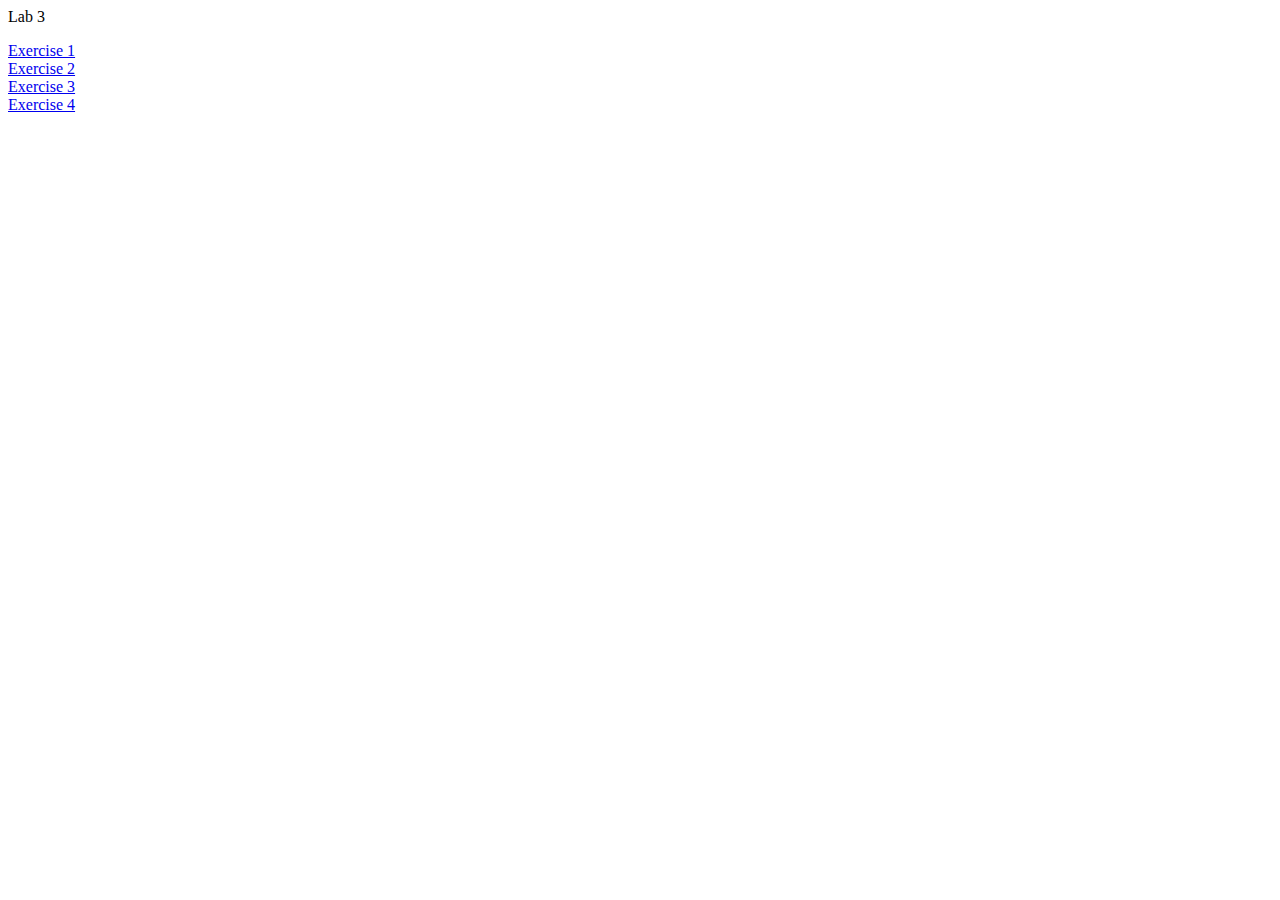
<file: index.html>
<html>
    <head>
    <title>Index</title>
     <link href="index.css"
        rel=”stylesheet”
        type=”text/css”/>
    </link>
    </head>

    <body>
        <p> Lab 3</p>
	    <a href="ex1/ex1.html">Exercise 1</a><br>
        <a href="ex2/ex2.html">Exercise 2</a><br> 
        <a href="ex3/ex3.html">Exercise 3</a><br>
        <a href="ex4/ex4.html">Exercise 4</a><br> 

    </body>

</html>
</file>
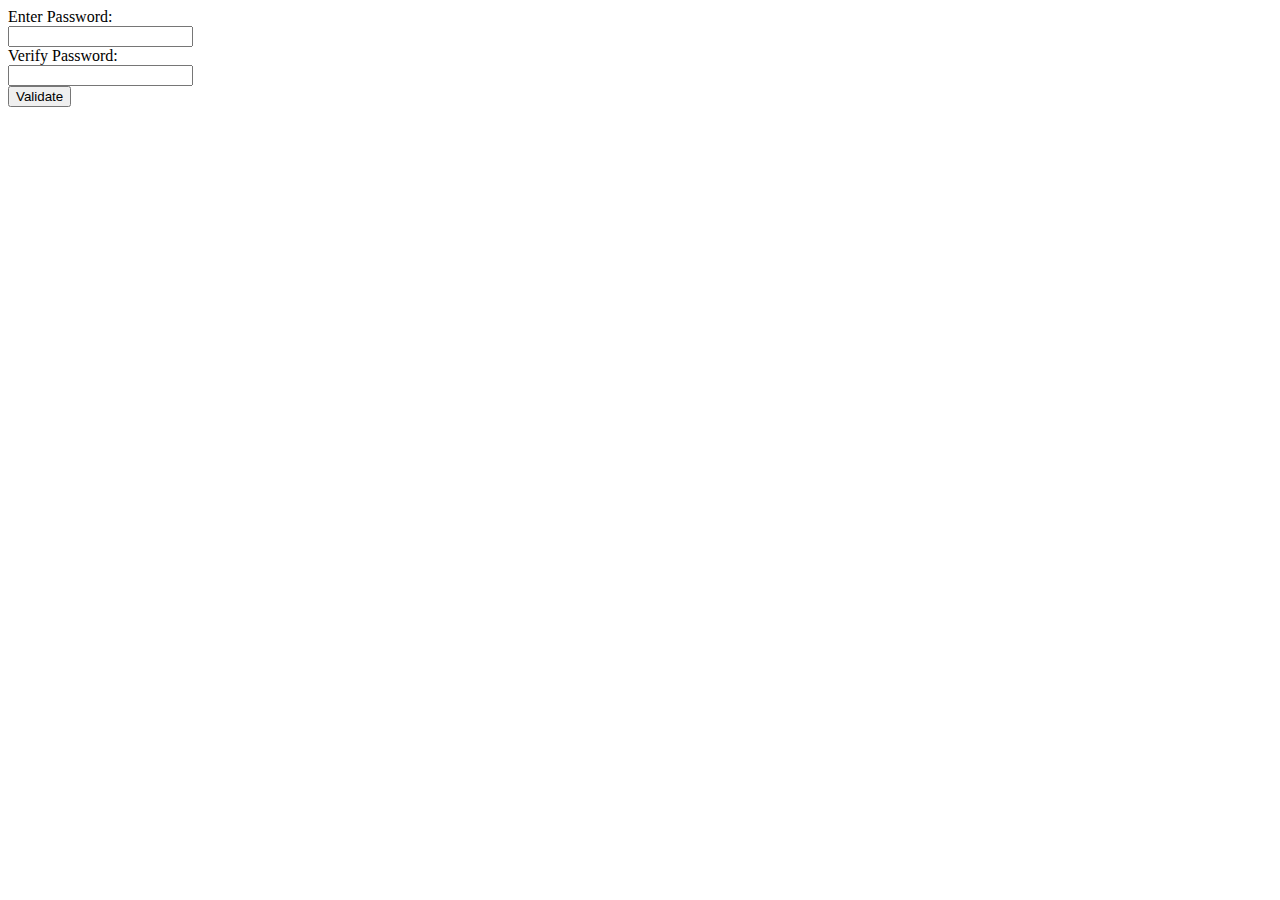
<file: ex1.html>
<html>
	<head>
		<title> Password Validator </title>
		<script type="text/javascript"
				src="ex1.js">
		</script>
	</head>

	<body>
		<form>
			Enter Password: <br><input type="text" id="val1"><br>
			Verify Password: <br><input type="text" id="val2"><br>
			<input type="submit" value="Validate" onclick="validate()">
		</form>
	</body>
</html>
</file>
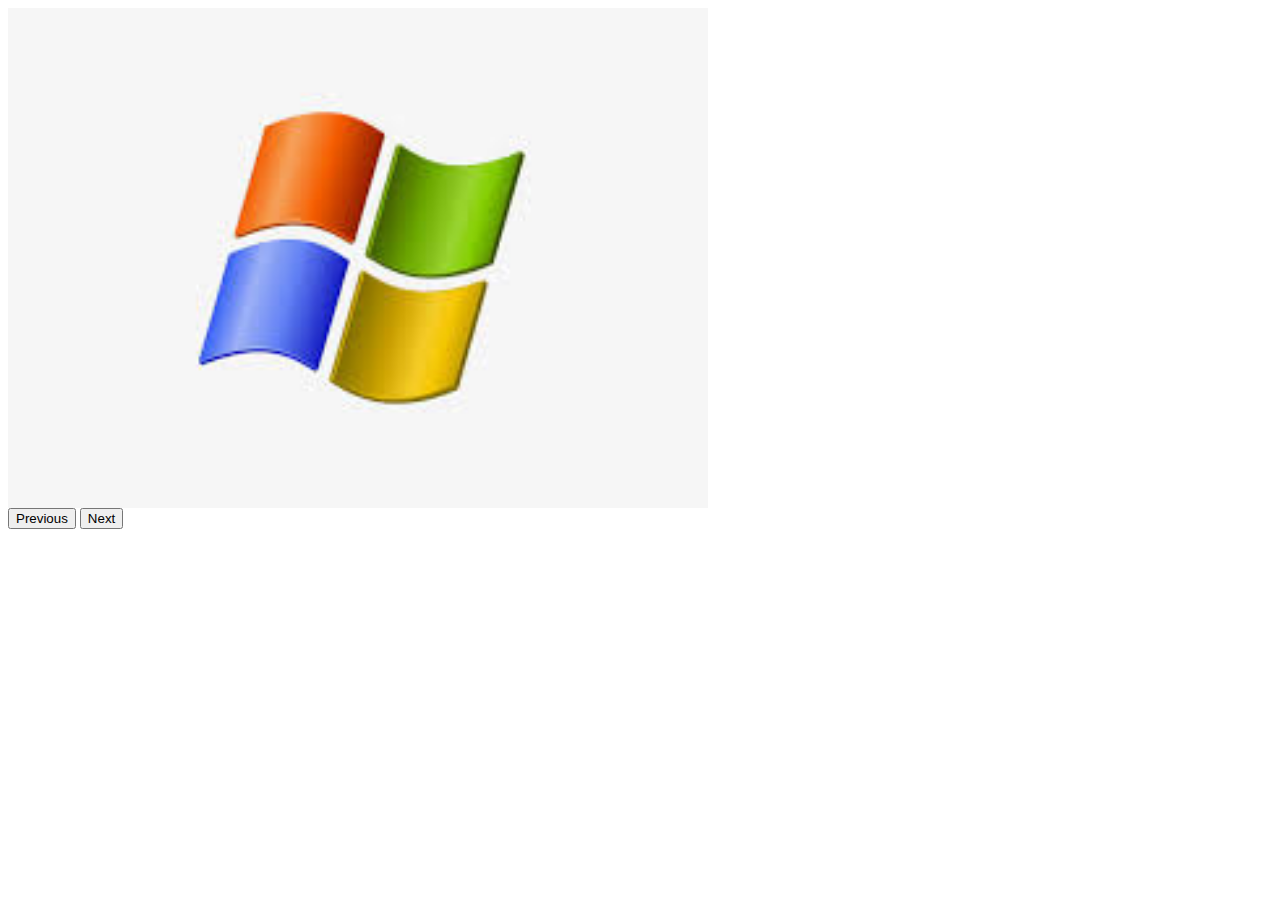
<file: ex2/ex2.html>
<html>
	<head>
		<title> Slideshow </title>
		<script type="text/javascript"
				src="ex2.js">
		</script>
	</head>
	

	<body>
		<img id="pic" src="img1.jpeg" alt="IMAGE" width=700 height=500><br>
		<button onclick="prev()">Previous</button>
		<button onclick="next()">Next</button>
	</body>
</html>
</file>
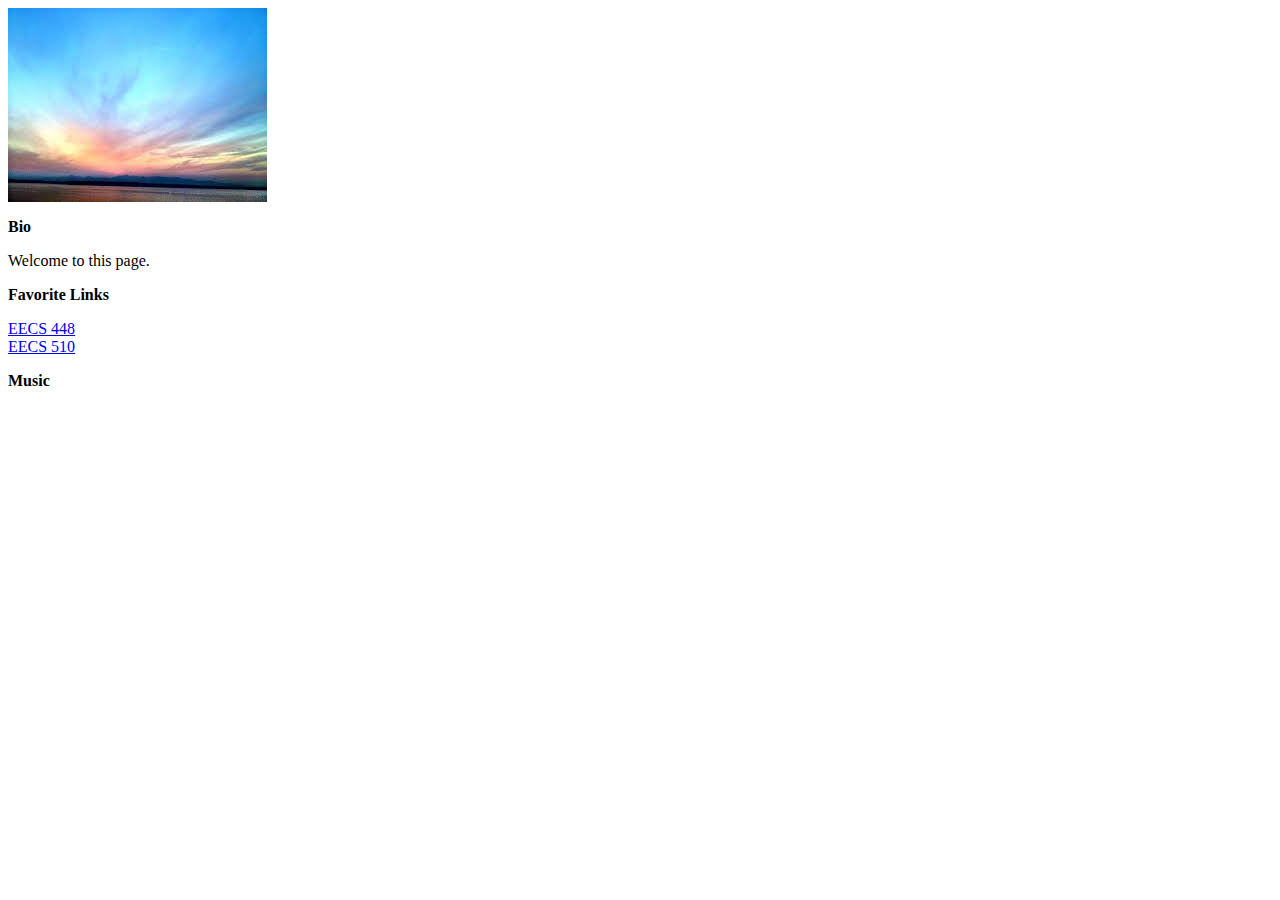
<file: ex3/ex3.html>
<html>
    <head>
    <title>Profile</title>
        <link href="myStyle.css"
            rel=”stylesheet”
            type=”text/css”/>
        </link>
    </head>

    <body>
    <img src="profile.jpeg">
    <p class="section_header"><b>Bio</b></p>
    <p>Welcome to this page.  </p>
    <p class="section_header"><b>Favorite Links</b></p>
    <a href="https://wiki.ittc.ku.edu/ittc_wiki/index.php/EECS448">EECS 448</a><br>
    <a href="https://people.eecs.ku.edu/~jerzygb/eecs510.html">EECS 510</a><br> 
<p class="section_header"><b>Music</b></p>
    <iframe width="684" height="385" src="https://www.youtube.com/embed/AZm1_jtY1SQ" frameborder="0" allow="autoplay; encrypted-media" allowfullscreen></iframe>
    </body>

</html>
</file>
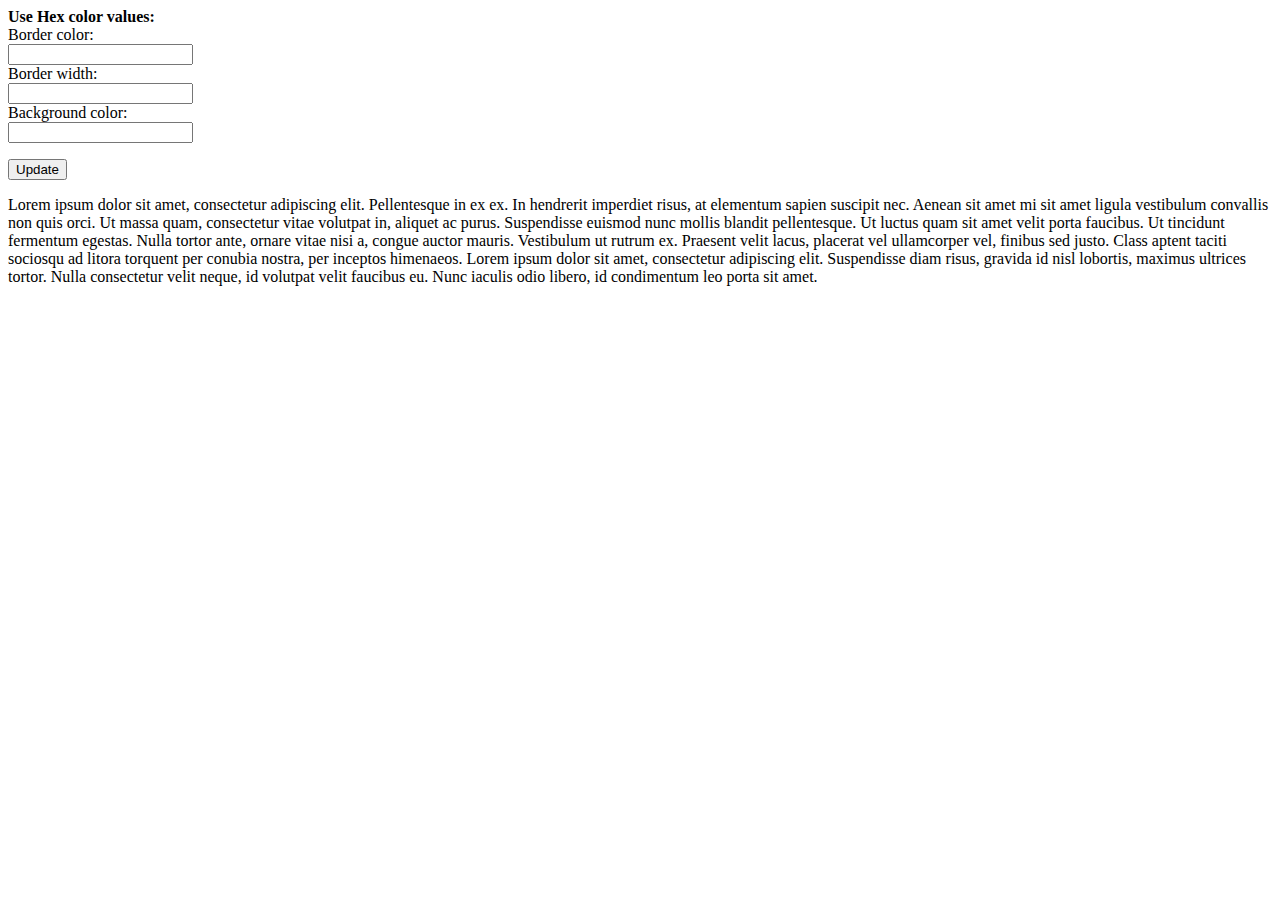
<file: ex4/ex4.html>
<html>
	<head>
		<title> DSynamic CSS </title>
		<script type="text/javascript"
				src="ex4.js">
		</script>
	</head>

	<body>
		<form>
			<b> Use Hex color values: </b><br>
			Border color: <br><input type="text" id="borderColor"><br>
			Border width: <br><input type="text" id="borderWidth"><br>
			Background color: <br><input type="text" id="backColor"><br>
			
		</form>
		<input type="submit" value="Update" onclick="change()">

		<p id="target">Lorem ipsum dolor sit amet, consectetur adipiscing elit. 
			Pellentesque in ex ex. 
			In hendrerit imperdiet risus, at elementum sapien suscipit nec. 
			Aenean sit amet mi sit amet ligula vestibulum convallis non quis orci. 
			Ut massa quam, consectetur vitae volutpat in, aliquet ac purus. 
			Suspendisse euismod nunc mollis blandit pellentesque. 
			Ut luctus quam sit amet velit porta faucibus. 
			Ut tincidunt fermentum egestas. Nulla tortor ante, ornare vitae nisi a, congue auctor mauris. 
			Vestibulum ut rutrum ex. 
			Praesent velit lacus, placerat vel ullamcorper vel, finibus sed justo. 
			Class aptent taciti sociosqu ad litora torquent per conubia nostra, per inceptos himenaeos. 
			Lorem ipsum dolor sit amet, consectetur adipiscing elit. 
			Suspendisse diam risus, gravida id nisl lobortis, maximus ultrices tortor. 
			Nulla consectetur velit neque, id volutpat velit faucibus eu. Nunc iaculis odio libero, id condimentum leo porta sit amet.</p>
	</body>
</html>
</file>
<file: index.css>
body
{
	background-color: #0055FF;
}

p
{
	color: #FFFFFF;
	font-size: 24pt;
}
</file>
<file: ex3/myStyle.css>
p
{
    background-color: rgb(141, 141, 251);
    font-size: 14pt;
    color: rgb(116, 17, 17);
}

p:hover
{
    font-size: 28pt;
}

p.section_header
{
    font-size: 30pt;
}


body 
{
    background-image: url(images.png);
    background-size: 100%;
    background-repeat: no-repeat;
}
</file>
